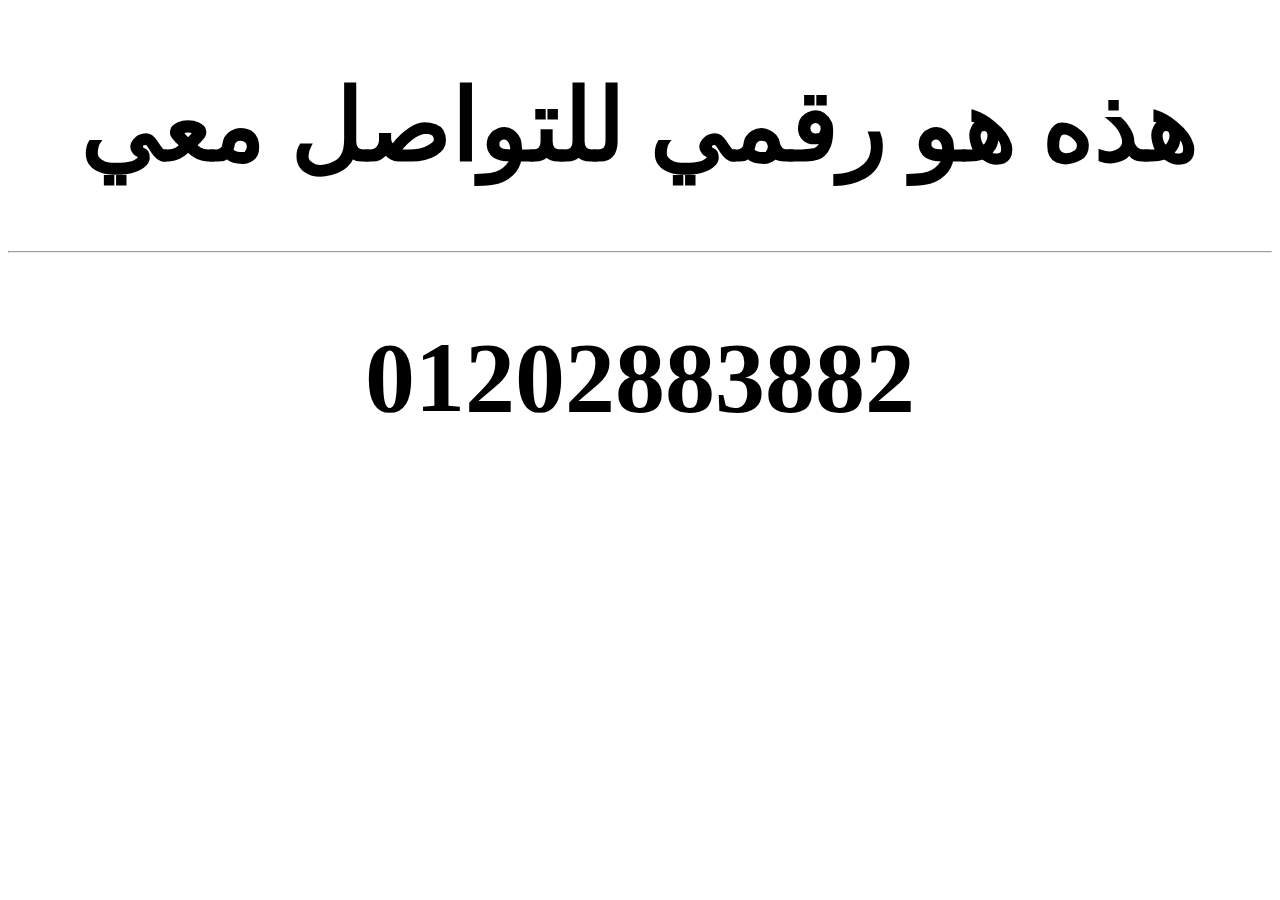
<file: hh.html>
<!DOCTYPE html>
<html lang="en">
  <head>
    <meta charset="UTF-8" />
    <meta http-equiv="X-UA-Compatible" content="IE=edge" />
    <link rel="stylesheet" href="/ggg.css" />
    <title>Zayad Waiel</title>
  </head>
  <body>
    <h1>هذه هو رقمي للتواصل معي</h1>
    <hr />
    <h1>01202883882</h1>
  </body>
</html>
</file>
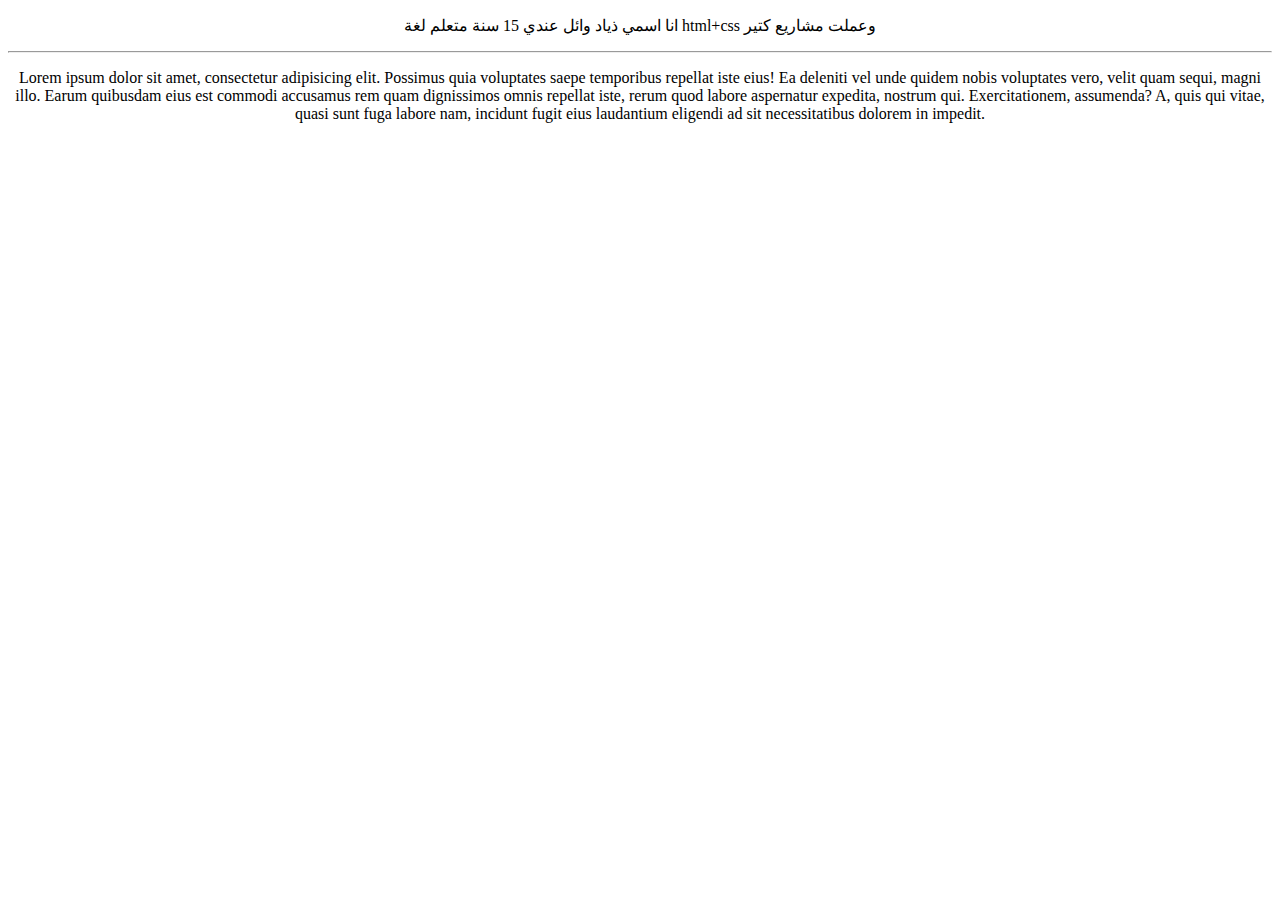
<file: hjhj.html>
<!DOCTYPE html>
<html lang="en">
  <head>
    <meta charset="UTF-8" />
    <meta http-equiv="X-UA-Compatible" content="IE=edge" />
    <link rel="stylesheet" href="/fff.css" />
    <title>Zayad Waiel</title>
  </head>
  <body>
    <p>انا اسمي ذياد وائل عندي 15 سنة متعلم لغة html+css وعملت مشاريع كتير</p>
    <hr />
    <p>
      Lorem ipsum dolor sit amet, consectetur adipisicing elit. Possimus quia
      voluptates saepe temporibus repellat iste eius! Ea deleniti vel unde
      quidem nobis voluptates vero, velit quam sequi, magni illo. Earum
      quibusdam eius est commodi accusamus rem quam dignissimos omnis repellat
      iste, rerum quod labore aspernatur expedita, nostrum qui. Exercitationem,
      assumenda? A, quis qui vitae, quasi sunt fuga labore nam, incidunt fugit
      eius laudantium eligendi ad sit necessitatibus dolorem in impedit.
    </p>
  </body>
</html>
</file>
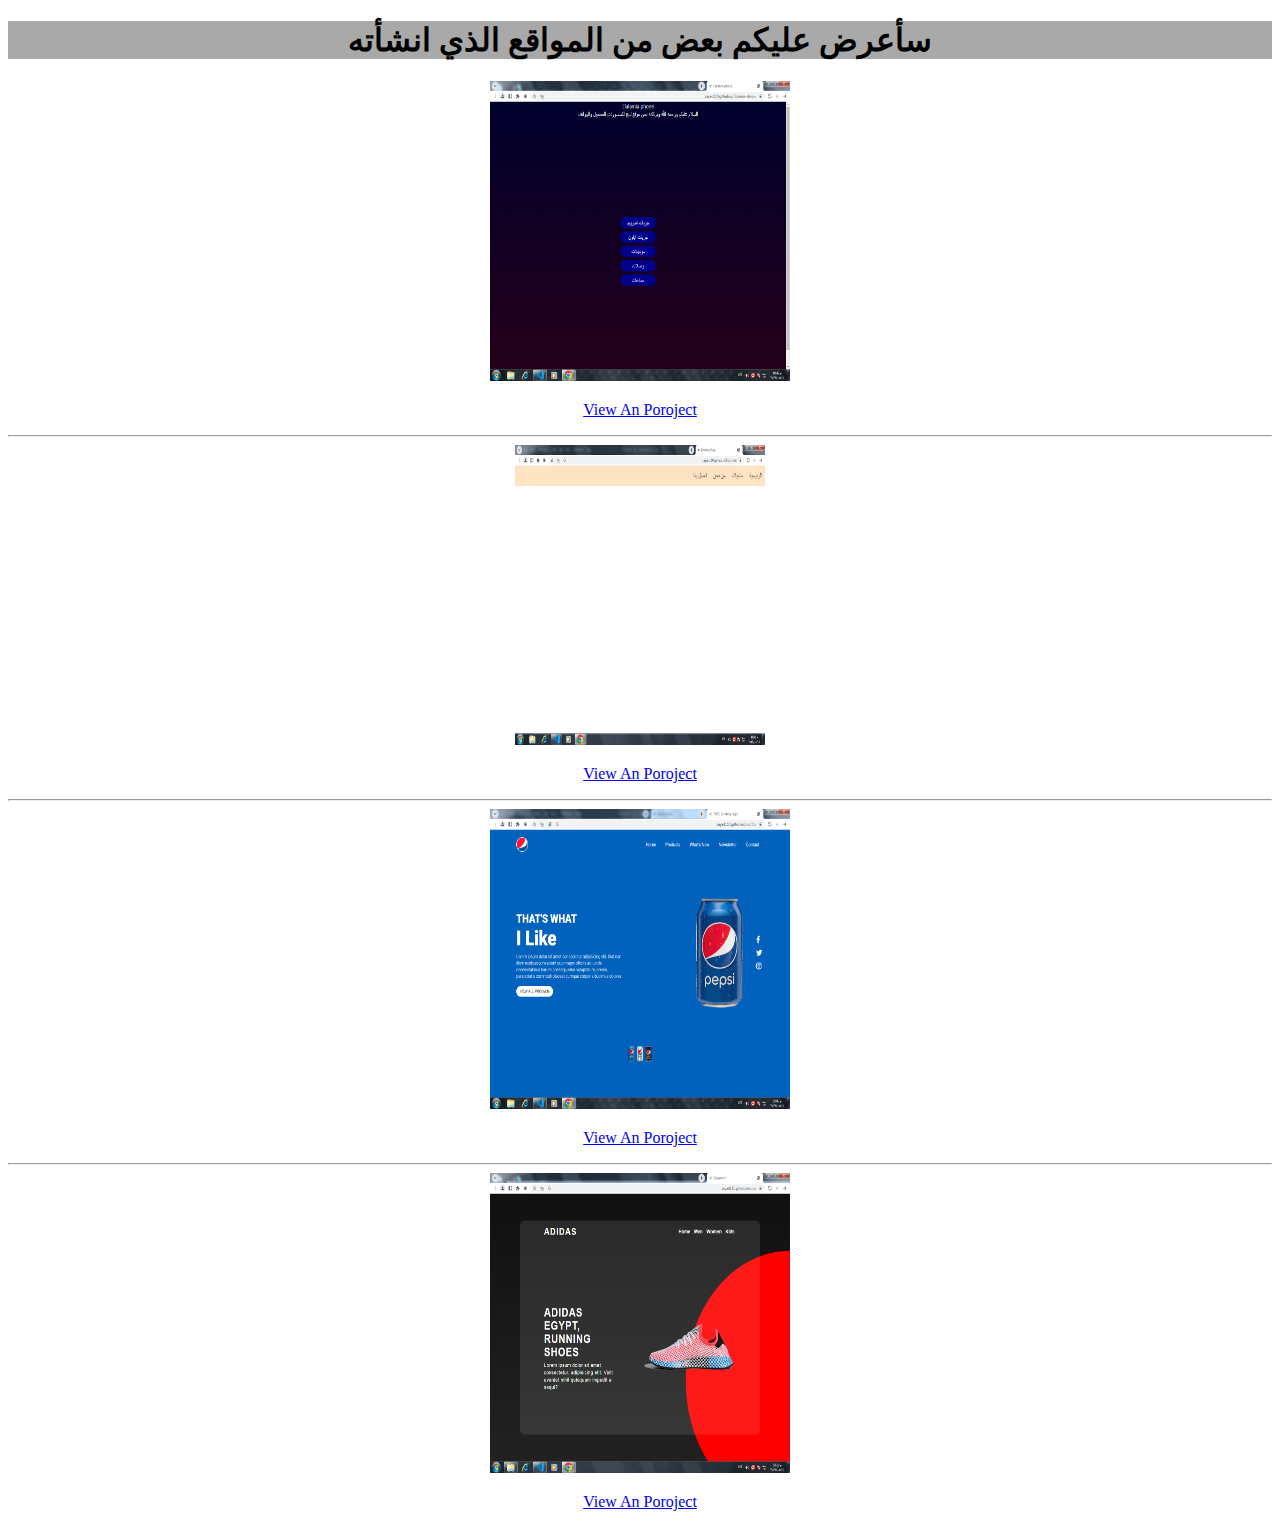
<file: kk.html>
<!DOCTYPE html>
<html lang="en">
  <head>
    <meta charset="UTF-8" />
    <meta http-equiv="X-UA-Compatible" content="IE=edge" />
    <link rel="stylesheet" href="/fff.css" />
    <title>Zayad Waiel</title>
  </head>
  <body>
    <center>
      <h1>سأعرض عليكم بعض من المواقع الذي انشأته</h1>
      <img src="images\Untitled.png" alt="" width="300px" height="300px" />
      <a href="https://zayad110.github.io/Elalamia-shop-/">
        <p>View An Poroject</p></a
      >
      <hr />
      <img src="images\ffff.png" alt="" width="250px" height="300px" />
      <a href="https://zayad110.github.io/Elalamia/"><p>View An Poroject</p></a>
      <hr />
      <img src="images\oiopip.png" alt="" width="300px" height="300px" />
      <a href="https://zayad110.github.io/zas111/"><p>View An Poroject</p></a>
      <hr />
      <img src="images\tsda.png" alt="" width="300px" height="300px" />
      <a href="https://zayad110.github.io/zoz/"><p>View An Poroject</p></a>
    </center>
  </body>
</html>
</file>
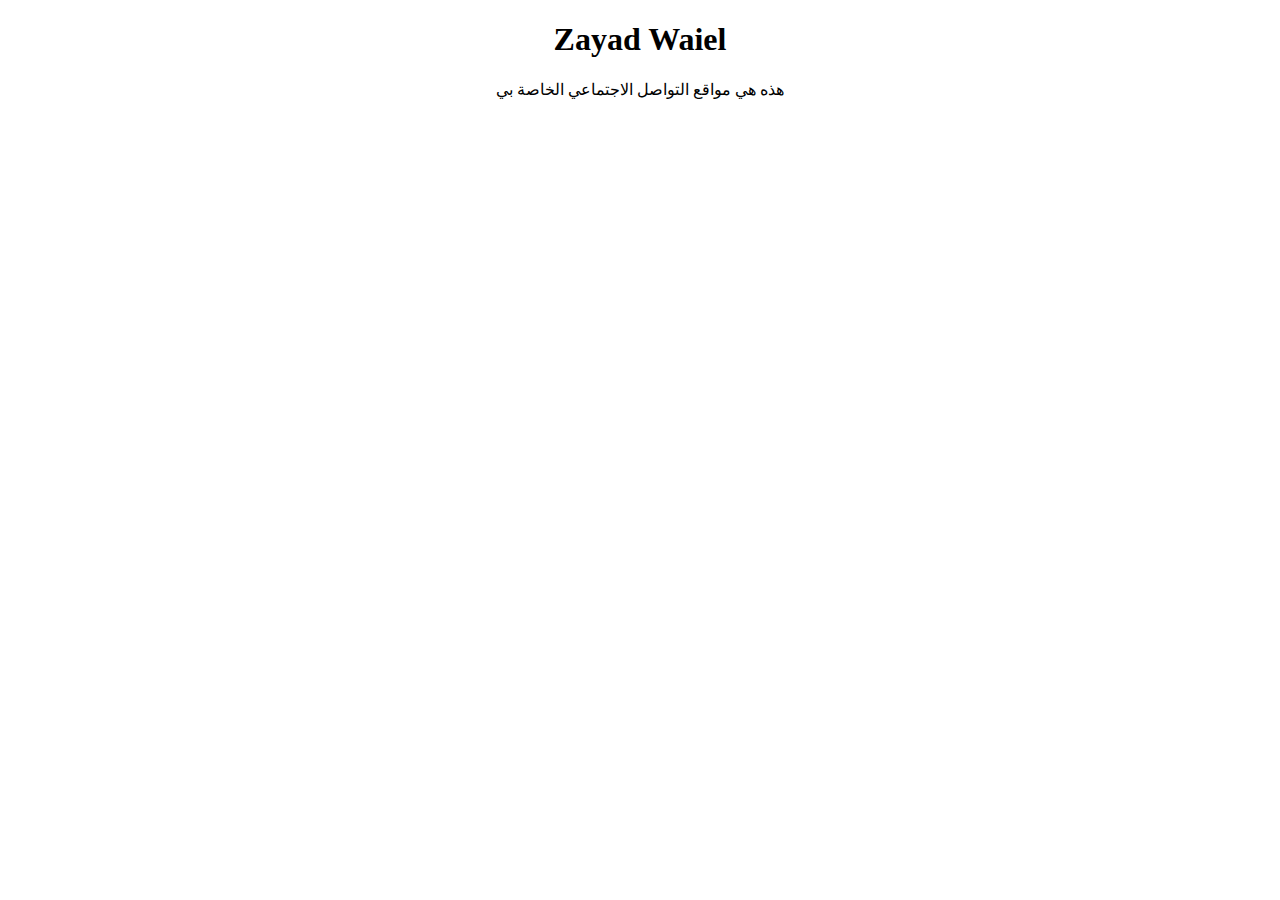
<file: ll.html>
<!DOCTYPE html>
<html lang="en">
  <head>
    <meta charset="UTF-8" />
    <meta http-equiv="X-UA-Compatible" content="IE=edge" />
    <meta name="viewport" content="width=device-width, initial-scale=1.0" />
    <title>Zayad Waiel</title>
    <!-- Style  -->
    <link rel="stylesheet" href="/ff.css" />
    <!-- fontawesome -->
    <link
      rel="stylesheet"
      href="https://cdnjs.cloudflare.com/ajax/libs/font-awesome/6.4.0/css/all.min.css"
      integrity="sha512-iecdLmaskl7CVkqkXNQ/ZH/XLlvWZOJyj7Yy7tcenmpD1ypASozpmT/E0iPtmFIB46ZmdtAc9eNBvH0H/ZpiBw=="
      crossorigin="anonymous"
      referrerpolicy="no-referrer"
    />
  </head>
  <body>
    <h1>Zayad Waiel</h1>
    <center>
      <div class="social">
        <a href="https://www.facebook.com/profile.php?id=100048694413949"
          ><i class="fa-brands fa-facebook-f"></i
        ></a>
        <a
          href="https://instagram.com/h_ala_nd___9?utm_source=qr&igshid=MzNiNGNKZWQ4Mg%3D%3D"
          ><i class="fa-brands fa-instagram"></i
        ></a>
      </div>
      <p>هذه هي مواقع التواصل الاجتماعي الخاصة بي</p>
    </center>
  </body>
</html>
</file>
<file: ggg.css>
h1 {
  font-size: 100px;
  text-align: center;
}
</file>
<file: fff.css>
h1 {
  background-color: darkgray;
  text-align: center;
}
p {
  text-align: center;
}
</file>
<file: ff.css>
h1 {
  text-align: center;
}
.social {
  animation: animation1 1s ease-out;
}
.social i {
  font-size: 25px;
  font-size: 25px;
  color: rgb(204, 156, 156);
}
</file>
